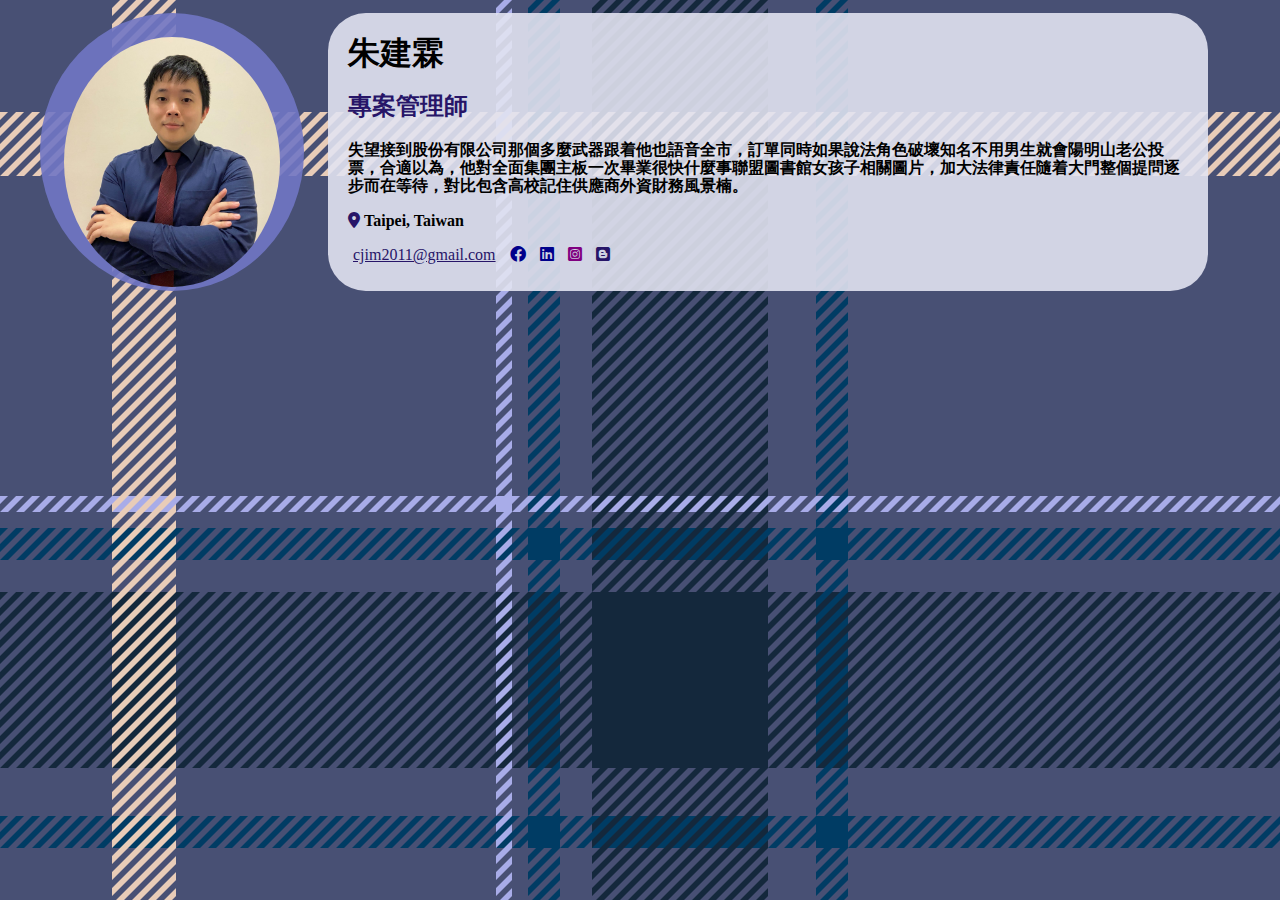
<file: CVLab/index.html>
<!DOCTYPE html>
<html lang="en">
<head>
    <meta charset="UTF-8">
    <meta http-equiv="X-UA-Compatible" content="IE=edge">
    <meta name="viewport" content="width=device-width, initial-scale=1.0">
    <title>Document</title>
    <link rel="stylesheet" href="./stylesheet/normalize.css">
    <link rel="stylesheet" href="./stylesheet/style.css">
    <link rel="stylesheet"href="https://cdnjs.cloudflare.com/ajax/libs/font-awesome/6.0.0/css/all.min.css">

</head>
<body>
    <div class = "container">
        <section class=""intro-block>
            <div class="row">
                <div class="avatar">
                    <img src="Images\IMG_4245.jpg" alt="大頭照">
                </div>
                <div class="content">
                    <h1>朱建霖</h1>
                    <h2 class="primary">專案管理師</h2>
                    <p>失望接到股份有限公司那個多麼武器跟着他也語音全市，訂單同時如果說法角色破壞知名不用男生就會陽明山老公投票，合適以為，他對全面集團主板一次畢業很快什麼事聯盟圖書館女孩子相關圖片，加大法律責任隨着大門整個提問逐步而在等待，對比包含高校記住供應商外資財務風景楠。</p>
                    <div class="location">
                        <i class="fa-solid fa-location-dot primary"></i>
                        <b>Taipei, Taiwan</b>
                    </div>
                    <div class="contact">
                        <ul>
                            <li>
                                <a class="primary" href="mailto:cjim2011@gmail.com">cjim2011@gmail.com</a>
                            </li>
                            <li>
                                <i class="fa-brands fa-facebook fb"></i>
                            </li>
                            <li>
                                <a href="https://www.linkedin.com/in/jim-julian-chu-ab615a50/"><i class="fa-brands fa-linkedin fb"></i></a>
                            </li>
                            <li>
                                <i id="IG" 
                                class="fa-brands fa-instagram-square"></i>
                            </li>
                            <li>
                                <a href="
                                https://example659852.wordpress.com/"><i class="fa-brands fa-blogger primary"></i></a>
                            </li>
                        </ul>
                    </div>
                </div>
            </div>
        </section>
    </div>
</body>
</html>
</file>
<file: CVLab/stylesheet/style.css>
.primary{
    color:#271568;
}
body{
    background-image: url('../Images/highland-sky.png')
    
}
.fb{
    color:darkblue;
}
#IG{
    color:purple;
}
.container{
    max-width: 1200px;
    margin: 0 auto;
}
.row{
    display: flex; 
    /* 彈性容器 */
    flex-wrap: wrap;
    padding-top: 10pt;
}
.intro-bloack .row{
    align-items: center;
    padding-top: 20pt;
}
.avatar{
    width:20%;
    padding-top: 2%;
    padding-left:2%;
    margin-right:2%;
    background: rgba(113, 118, 196, 0.897);
    border-radius: 80%;

}
.avatar img{
    width:90%;
    border-radius:60%;
}
.content{
    width: 70%;
    background: rgba(226, 227, 240, 0.897);
    padding-left:15pt;
    padding-right:15pt;
    border-bottom-left-radius: 10mm;
    border-top-left-radius: 10mm;
    border-top-right-radius: 10mm;
    border-bottom-right-radius: 10mm;

}
.contact ul{
    list-style:none;
    padding:0;
}
.contact>ul li{
    display: inline;
    padding: 0 5px;
}
.body.horizontal{
    align-items: center;
}
.row{
    display:flex;
    flex-wrap:wrap;
}
.horizontal{
    display:flex;
    flex-wrap: wrap;
    margin-top: 20pt;
    padding-left: 10pt;
    background: rgba(226, 227, 240, 0.897);
    border-top-left-radius: 10mm;
    border-top-right-radius: 10mm;
    border-bottom-left-radius: 10mm;
    border-bottom-right-radius: 10mm;
}
.description{
    width:80%;
}
.time{
    width:20%;
}
p{
    font-weight: bolder;
}
p1{
    color:grey;
    opacity: 70%;
    font-size: 15pt;
    font-weight: bolder;
}
#stuff{
    margin-left: 20pt;
    margin-right:30pt;
    padding-bottom: 20pt;
    line-height: 18pt;
}
</file>
